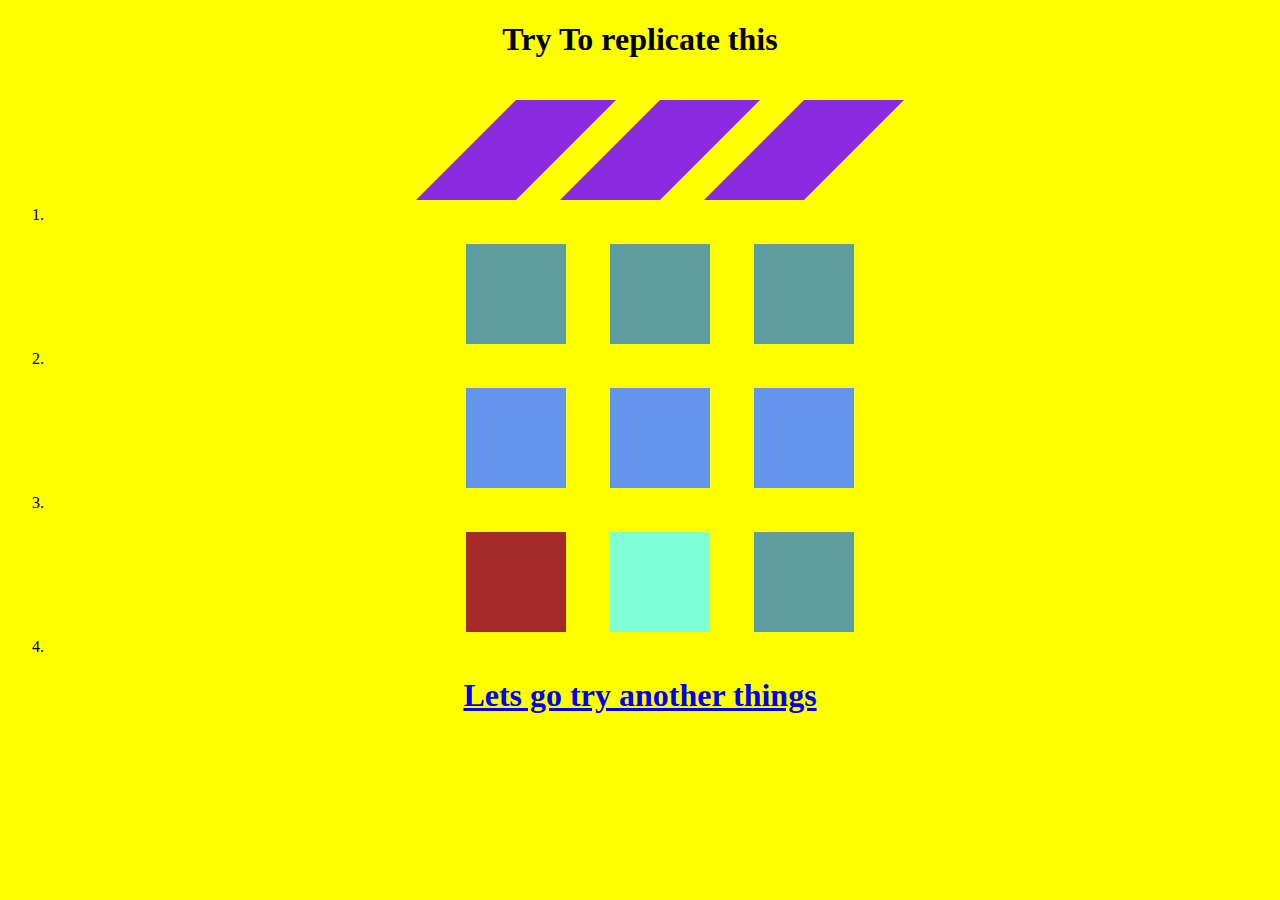
<file: index.html>
<!DOCTYPE html>
<html lang="en">
<head>
    <meta charset="UTF-8">
    <meta http-equiv="X-UA-Compatible" content="IE=edge">
    <meta name="viewport" content="width=device-width, initial-scale=1.0">
    <title>Document</title>
    <link rel="stylesheet" href="./index.css">
</head>
<body>
     <h1>Try To replicate this</h1>
     <ol type="1">
        <li class="a">
            <div class="box1"></div>
            <div class="box1" ></div>
            <div  class="box1"></div>
        </li>
        <li class="b">
            <div class="box2"></div>
            <div class="box2"></div>
            <div class="box2"></div>
        </li>
        <li class="c">
            <div class="box3"></div>
            <div class="box3"></div>
            <div class="box3"></div>
        </li>
        <li class="d">
            <div class="box4"></div>
            <div class="box5"></div>
            <div class="box6"></div>
        </li>
    </ol>
    <a href="./index2.html"><h1>Lets go try another things</h1></a>
</body>
</html>

    
</body>
</html>
</file>
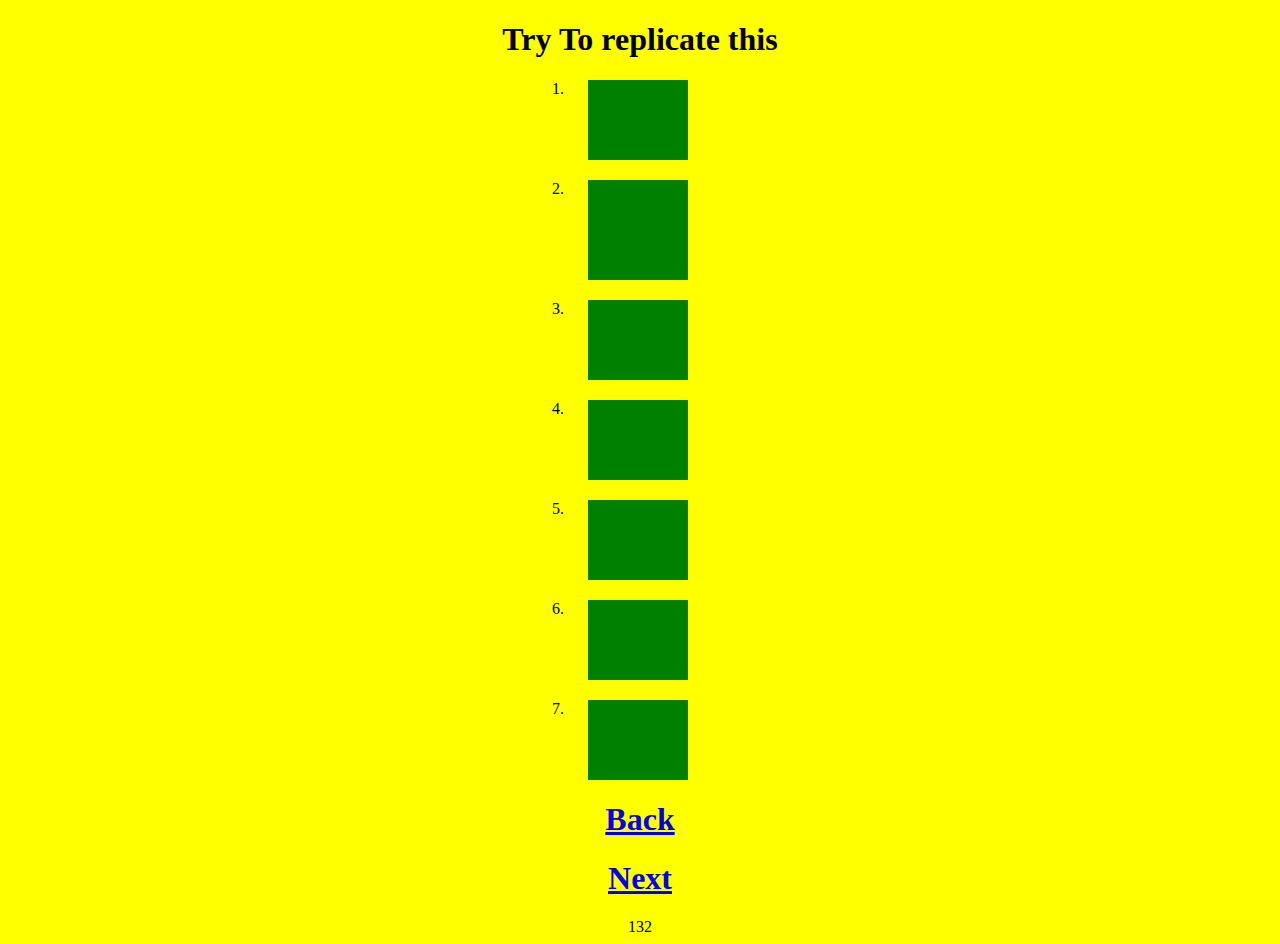
<file: index2.html>
<!DOCTYPE html>
<html lang="en">
<head>
    <meta charset="UTF-8">
    <meta http-equiv="X-UA-Compatible" content="IE=edge">
    <meta name="viewport" content="width=device-width, initial-scale=1.0">
    <title>Document</title>
    <link rel="stylesheet" href="./index2.css">
</head>
<body>
    <h1>Try To replicate this</h1>
    <div class="container">
        <ol>
          <li><div class="box box1"></div></li>
          <li><div class="box box2"></div></li>
          <li><div class="box box3"></div></li>
          <li><div class="box box4"></div></li>
          <li><div class="box box5"></div></li>
          <li><div class="box box6"></div></li>
          <li><div class="box box7"></div></li>
        </ol>
    </div>
    <a href="./index.html"><h1>Back</h1></a>
    <a href="./index3.html"><h1>Next</h1></a>
</body>
</html>
 132
</file>
<file: index.css>
body{
    background-color: yellow;
    text-align: center;
}
div{
    width: 100px;
    height: 100px;
    margin: 20px;
    display: inline-block;
    border: none;
}
.box1{
    background-color: blueviolet;
    animation-name: a ;
    animation-iteration-count: infinite;
    animation-duration: 8s;
    transform: skewX(-45deg);
}
@keyframes a {
    0%{
        transform: skewX(-30deg);
    }
    50%{
        transform: skewX(30deg);
    }
    100%{
        transform: scaleX(-30deg);
    }
}
.box2{
    background-color: cadetblue;
    animation-name: b;
    animation-iteration-count: infinite;
    animation-duration: 5s;
    animation-direction: alternate;
}
@keyframes b {
    0%{
        transform: skewY(-20deg);
    }
    50%{
        transform: skewY(20deg);
    }
    100%{
        transform: scaleY(-20deg);
    }
}
.box3{
    background-color: cornflowerblue;
    animation-name: c;
    animation-iteration-count: infinite;
    animation-duration: 3s;
}
@keyframes c {
   0%{
    transform: rotate(0deg);
   }
   100%{
    transform: rotate(360deg);
   }
}
.box4{
    background-color: brown;
    animation-name: d ;
    animation-iteration-count: infinite;
    animation-duration: 4s;
}
@keyframes d {
    0%{
        transform: scaleY(0.5);
    }
    50%{
        transform: scaleY(1);
    }
    100%{
        transform: scaleY(0.5);
    }
}
.box5{
    background-color: aquamarine;
    animation-name: e ;
    animation-iteration-count: infinite;
    animation-duration: 4s;
}
@keyframes e {
    0%{
        transform: scaleX(0.5);
    }
    50%{
        transform: scaleX(1);
    }
    100%{
        transform: scaleX(0.5);
    }
}
.box6{
    background-color: cadetblue;
    animation-name: f ;
    animation-iteration-count: infinite;
    animation-duration: 8s;
}
@keyframes f {
    0%{
        transform: rotate(0deg);
    }
    50%{
        transform: rotate(360deg);
    }
    100%{
        transform: rotate(0deg);
    }
}
</file>
<file: index2.css>
body{
    background-color: yellow;
    text-align: center;
}
.box{
    height: 80px;
    width: 100px;
    border: px solid;
    margin: 20px;
    background-color: green;
}
.container{
    position: relative;
    left: 520px;
}
.box1{
    transition: all;
    transition-duration: 2s;
    transition-timing-function: linear;
}
.box1:hover{
    width: 270px;
}
.box2{
     height: 100px;
     width: 100px;
     transition: all 2s linear;
}
.box2:hover{
    height: 250px;
    width: 250px;
}
.box3{
    width: 100px;
    transition: all 2s linear;

}
.box3:hover{
    width: 250px;
}
.box4{
    width: 100px;
    transition: all 2s ease;
}
.box4:hover{
    width: 250px;
}
.box5{
    width: 100px;
    transition: all 2s ease-in;
}
.box5:hover{
      width: 250px;
}
.box6{
    width: 100px;
    transition: all 2s ease-out;
}
.box6:hover{
    width: 250px;
}
.box7{
    width: 100px;
    transition: all 2s ease-in-out;
}
.box7:hover{
    width: 250px;
}
 26
</file>
